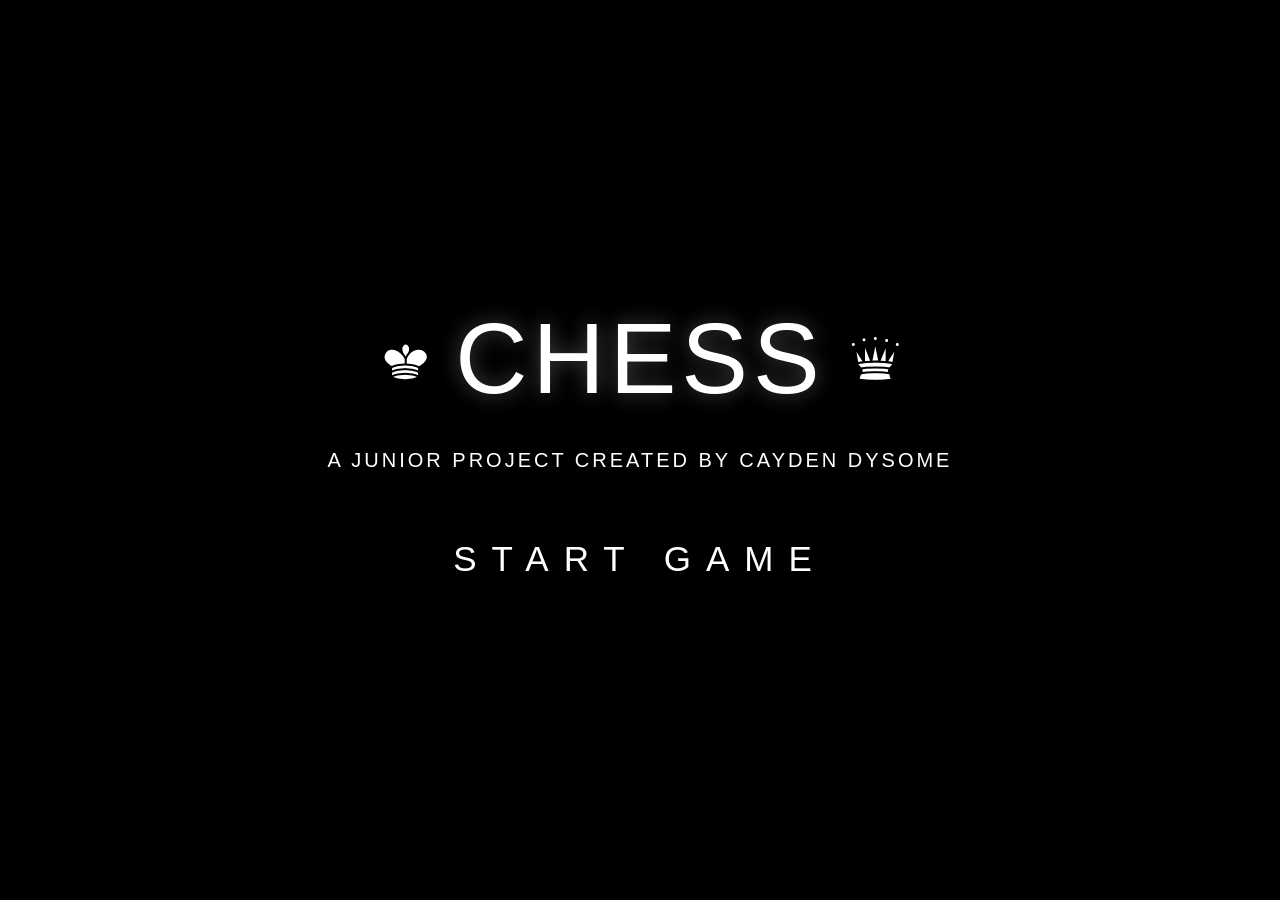
<file: index.html>
<!--Junior Project - Chess-->
<!--Cayden Dysome-->
<!DOCTYPE html>
<html lang="en">
    <head>
        <meta charset="UTF-8">
        <meta name="viewport" content="width=device-width, initial-scale=1">

        <!-- Bootstrap -->
        <link href="https://cdn.jsdelivr.net/npm/bootstrap@5.3.3/dist/css/bootstrap.min.css" rel="stylesheet">

        <!-- CSS -->
        <link rel="stylesheet" href="styles.css">

        <!-- Javascript -->
        <script src="script.js"></script>
    </head>

    <body>
        <!-- Intro Screen -->
        <div id="intro" class="intro-screen">
            <div class="intro-content">
            <!-- Title and images -->
                <div class="d-flex justify-content-between align-items-center">
                    <img src="images/wK.png" alt="white king">
                    <h1 class="intro-title text-white">CHESS</h1>
                    <img src="images/wQ.png" alt="white queen">
                </div>

                <!-- Subtitle -->
                <p class="intro-subtitle">A JUNIOR PROJECT CREATED BY CAYDEN DYSOME</p>

                <!-- Start button -->
                <button id="startBtn" class="start-button">Start Game</button>
            </div>
        </div>
        
        <!-- Main Game -->
        <div id="Home" class="container mt-4 p-3 rounded text-center border border-black border-5" style="display: none;">

            <!-- Board and Past Moves Row -->
            <div class="row mt-4">
                <!-- Left side: Chess Board -->
                <div class="col-md-6 p-2">
                    <div id="board"></div>
                </div>

                <!-- Right side: Past Moves -->
                <div id="pastMovesMain" class="col-md-6 p-2">
                    <div id="pastMovesUI">
                        <h3 class="past-moves-title">Past Moves</h3>
                        <div class="move-log"></div>
                    </div>
                </div>
            </div>

            <!-- Controls and Status Row -->
            <div class="row mt-4">
                <!-- Left side: Control Buttons -->
                <div id="leftUI" class="col-md-6 p-3 bg-black text-center border border-black border-5">
                    <button id="backBtn">Undo</button>
                    <button id="resetBtn">Reset</button>
                </div>

            <!-- Right side: Current Player -->
            <div id="rightUI" class="col-md-6 p-3 bg-black text-center border border-black border-5">
                <div class="current-player-container">
                    <span class="player-label">PLAYER:</span>
                    <span id="currentPlayer" class="player-value">White or Black</span>
                </div>
            </div>
            </div>
        </div>
  </body>
</html>
</file>
<file: styles.css>
/* Junior Project - Chess */
/* Cayden Dysome */

/* Reset & Base Styles */
* {
  margin: 0;
  padding: 0;
  box-sizing: border-box;
  font-family: 'Segoe UI', Tahoma, Geneva, Verdana, sans-serif;
}

body {
  background: #000000;
  min-height: 100vh;
  display: flex;
  justify-content: center;
  align-items: center;
  padding: 20px;
  color: #333;
}

/* Intro Screen */
.intro-screen {
  position: fixed;
  top: 0;
  left: 0;
  width: 100%;
  height: 100%;
  background: #000;
  display: flex;
  justify-content: center;
  align-items: center;
  z-index: 9999;
  opacity: 0;
  transform: scale(0.95);
  transition: opacity 0.8s ease-out, transform 0.8s ease-out;
  pointer-events: none;
}

.intro-screen.visible {
  opacity: 1;
  transform: scale(1);
  pointer-events: auto;
}

.intro-screen.hidden {
  opacity: 0;
  transform: scale(0.95);
  pointer-events: none;
}

.intro-content {
  text-align: center;
  color: white;
  display: flex;
  flex-direction: column;
  align-items: center;
  gap: 20px;
}

/* Top row with images and title */
.intro-content .d-flex {
  gap: 20px;
  align-items: center;
  justify-content: center;
}

/* Intro title */
.intro-title {
  font-size: 100px;
  font-weight: 400;
  margin: 0;
  letter-spacing: 5px;
  text-shadow: 0 0 20px rgba(255, 255, 255, 0.3);
}

/* Intro subtitle */
.intro-subtitle {
  font-size: 20px;
  font-weight: 300;
  letter-spacing: 3px;
  opacity: 1;
  margin-top: 7px;
}

/* Intro startbutton */
.start-button {
  font-size: 35px;
  font-weight: 100;
  background: #000000;
  color: white;
  padding: 15px 40px;
  border: 2px solid #000000;
  border-radius: 8px;
  text-transform: uppercase;
  letter-spacing: 15px;
  cursor: pointer;
  transition: all 0.3s ease;
  box-shadow: 0 4px 15px rgba(0, 0, 0, 0.5);
  margin-top: 5px;
}

/* start button hover */
.start-button:hover {
  background: #555;
  border-color: #777;
  transform: translateY(-3px);
  box-shadow: 0 6px 20px rgba(0, 0, 0, 0.6);
}

/* when start button is clicked */
.start-button:active {
  transform: translateY(0);
}

/* Game Mode */
.gameMode-screen {
  position: fixed;
  top: 0;
  left: 0;
  width: 100%;
  height: 100%;
  background: #000;
  display: flex;
  justify-content: center;
  align-items: center;
  z-index: 9999;
  opacity: 0;
  transform: scale(0.95);
  transition: opacity 0.8s ease-out, transform 0.8s ease-out;
  pointer-events: none;
}

.gameMode-screen.visible {
  opacity: 1;
  transform: scale(1);
  pointer-events: auto;
}

.gameMode-screen.hidden {
  opacity: 0;
  transform: scale(0.95);
  pointer-events: none;
}

.gameMode-content {
  text-align: center;
  color: white;
  display: flex;
  flex-direction: column;
  align-items: center;
  gap: 20px;
}

/* Top row with images and title */
.gameMode-content .d-flex {
  gap: 20px;
  align-items: center;
  justify-content: center;
}

/* Intro title */
.gameMode-title {
  font-size: 100px;
  font-weight: 400;
  margin: 0;
  letter-spacing: 5px;
  text-shadow: 0 0 20px rgba(255, 255, 255, 0.3);
}

/* Intro subtitle */
.gameModeScreen-subtitle {
  font-size: 20px;
  font-weight: 300;
  letter-spacing: 3px;
  opacity: 1;
  margin-top: 7px;
  color:#ffffff;
}

/* Intro startbutton */
.pvp-button {
  font-size: 35px;
  font-weight: 100;
  background: #000000;
  color: white;
  padding: 15px 40px;
  border: 2px solid #000000;
  border-radius: 8px;
  text-transform: uppercase;
  letter-spacing: 15px;
  cursor: pointer;
  transition: all 0.3s ease;
  box-shadow: 0 4px 15px rgba(0, 0, 0, 0.5);
  margin-top: 5px;
}

/* start button hover */
.pvp-button:hover {
  background: #555;
  border-color: #777;
  transform: translateY(-3px);
  box-shadow: 0 6px 20px rgba(0, 0, 0, 0.6);
}

/* when start button is clicked */
.pvp-button:active {
  transform: translateY(0);
}

/* Main Game Container */
#Home {
  background: rgba(0, 0, 0, 0.98);
  max-width: 1200px;
  width: 100%;
  padding: 30px;
  border-radius: 12px;
  display: none;
  flex-direction: column;
  align-items: center;
  gap: 25px;
  box-shadow: 0 10px 30px rgba(0, 0, 0, 0.5);
  border: 4px solid #000000;
}

/* Chess Board */
#board {
  display: grid;
  grid-template-columns: repeat(8, 1fr);
  grid-template-rows: repeat(8, 1fr);
  width: 100%;
  max-width: 600px;
  aspect-ratio: 1 / 1;
  border-radius: 8px;
  box-shadow: 0 8px 20px rgba(0, 0, 0, 0.4);
  overflow: hidden;
  border: 2px solid #000000;
}

/* Board squares */
.square {
  width: 100%;
  height: 100%;
  display: flex;
  justify-content: center;
  align-items: center;
  font-size: 3rem;
  cursor: pointer;
  transition: all 0.2s ease;
  user-select: none;
}

.square.light {
  background-color: #cfcfce;
}

.square.dark {
  background-color: #757473;
}

.square:hover {
  filter: brightness(1.15);
  transform: scale(1.02);
  z-index: 10;
}

.square.selected {
  background-color: #7b61ff;
}

/* UI Panels (Left (reset and undo), Right (current player), and Past Moves) */

/* Shared Panel Styles */
#leftUI, 
#rightUI, 
#pastMovesUI {
  background: #000000;
  border: 3px solid #000000;
  border-radius: 10px;
  box-shadow: 0 4px 12px rgba(0, 0, 0, 0.15);
  padding: 20px;
  display: flex;
  flex-direction: column;
  justify-content: center;
  align-items: center;
}

/* Left UI: Main Controls */
#leftUI {
  gap: 15px;
  min-height: 180px;
}

/* Right UI: Player Status */
#rightUI {
  min-height: 180px;
}

/* Past Moves: History Panel */
#pastMovesMain {
  display: flex;
  flex-direction: column;
  height: 100%;
  min-height: 480px;
}

.past-moves-title {
  font-size: 25px;
  font-weight: 300;
  text-transform: uppercase;
  letter-spacing: 2px;
  opacity: 1;
  color: #ffffff;
  margin-bottom: 15px;
  text-align: center;
}

#pastMovesUI {
  height: 100%;
  gap: 15px;
  padding: 20px;
  border: 3px solid #000000;
  border-radius: 10px;
  box-shadow: 0 4px 12px rgba(0, 0, 0, 0.15);
}

/* Move Log Area (Populated by JS) */
#pastMovesUI .move-log {
  flex-grow: 1;
  background: #111;
  border: 2px solid #ffffff;
  border-radius: 8px;
  padding: 15px;
  overflow-y: auto;
  font-family: 'Segoe UI', Tahoma, Geneva, Verdana, sans-serif;
  color: #fff;
  font-size: 18px;
  text-align: left;
}

/* Buttons (Universal) */
#leftUI button {
  width: 100%;
  padding: 14px 20px;
  font-size: 25px;
  font-weight: 300;
  text-transform: uppercase;
  letter-spacing: 1.5px;
  border: 2px solid #000000;
  border-radius: 8px;
  background: #000000;
  color: white;
  cursor: pointer;
  transition: all 0.3s ease;
}

#leftUI button:hover {
  background: #4b4a49;
  transform: translateY(-2px);
  box-shadow: 0 6px 12px rgba(0, 0, 0, 0.3);
}

#leftUI button:active{
  transform: translateY(0);
  box-shadow: 0 2px 4px rgba(0, 0, 0, 0.2);
}

/* --- Current Player Display --- */
.current-player-container {
  display: flex;
  flex-direction: column;
  align-items: center;
  justify-content: center;
  gap: 8px;
  background: #000000;
  color: white;
  padding: 20px;
  border-radius: 8px;
  width: 100%;
  box-shadow: inset 0 2px 5px rgba(0, 0, 0, 0.2);
  border: 2px solid #000000;
  height: 100%;
}

.player-label {
  font-size: 25px;
  font-weight: 300;
  text-transform: uppercase;
  letter-spacing: 2px;
  opacity: 1;
}

.player-value {
  font-size: 20px;
  font-weight: 700;
  text-transform: uppercase;
  letter-spacing: 2px;
  text-shadow: 2px 2px 4px rgba(0, 0, 0, 0.4);
  min-height: 50px;
}

/* --- Responsive Design --- */
@media (max-width: 1024px) {
  #Home {
    max-width: 100%;
  }

  #board {
    max-width: 500px;
  }

  .square {
    font-size: 2.5rem;
  }
}

@media (max-width: 768px) {
  .intro-title {
    font-size: 60px;
  }

  .intro-subtitle {
    font-size: 1rem;
  }

  .start-button {
    font-size: 24px;
    padding: 12px 30px;
    letter-spacing: 10px;
  }

  #Home {
    padding: 20px;
    gap: 20px;
  }

  #board {
    max-width: 100%;
  }

  .square {
    font-size: 2rem;
  }

  #leftUI, 
  #rightUI,
  #pastMovesUI {
    min-height: 140px;
    padding: 15px;
  }

  #leftUI button,
  #pastMovesUI button {
    font-size: 16px;
    padding: 12px;
    letter-spacing: 1px;
  }

  .past-moves-title {
    font-size: 18px;
    margin-bottom: 10px;
  }

  #pastMovesUI .move-log {
    font-size: 14px;
    max-height: 150px;
    padding: 10px;
  }

  .player-label {
    font-size: 18px;
  }

  .player-value {
    font-size: 24px;
  }
}

@media (max-width: 576px) {
  .intro-title {
    font-size: 48px;
  }

  .intro-content .d-flex {
    flex-direction: column;
    gap: 15px;
  }

  .intro-content .d-flex img {
    max-width: 60px;
  }

  .start-button {
    font-size: 18px;
    padding: 10px 20px;
    letter-spacing: 8px;
  }

  #Home {
    padding: 15px;
  }

  #board {
    max-width: 100%;
  }

  .square {
    font-size: 1.5rem;
  }

  #leftUI button,
  #pastMovesUI button {
    font-size: 14px;
    padding: 10px;
  }

  .past-moves-title {
    font-size: 16px;
  }

  #pastMovesUI .move-log {
    font-size: 12px;
    max-height: 120px;
  }

  .player-value {
    font-size: 20px;
  }
}
</file>
